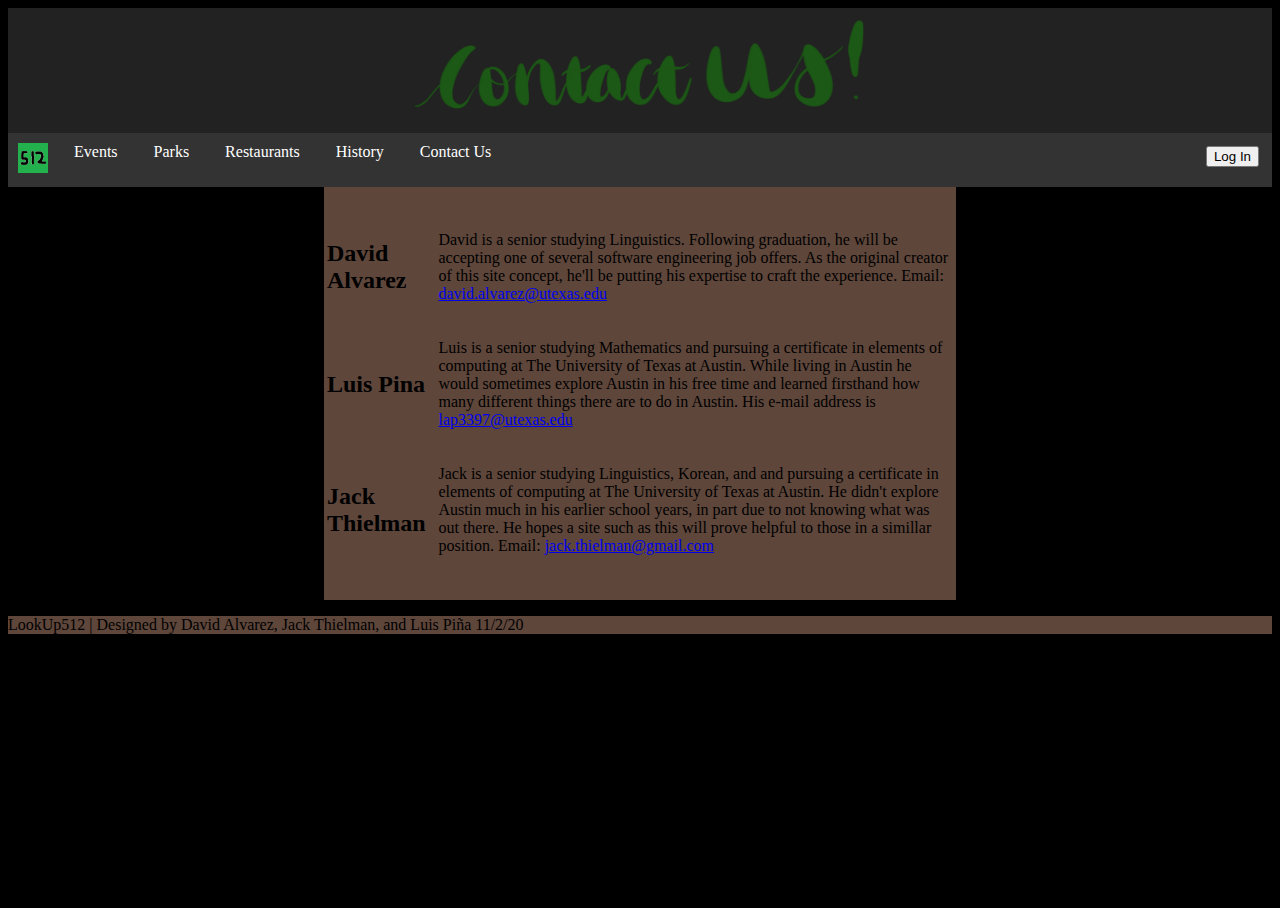
<file: ContactUs.html>
<!DOCTYPE html>

<html lang ="en">

<head>
	<title>Contact Us - LookUp512</title>
	<meta charset="UTF-8">
	<meta name="description" content="Events in Austin">
	<meta name="author" content="Luis Piña, David Alvarez, Jack Thielman">
	<link rel="stylesheet" type="text/css" href="LookUp512.css">
	<script src=""> </script>
</head>

<body>

	<div id="title">
		<img src="images/logos/ContactUs.png" alt="logo" width="450" height="200">
	</div>

	<div id="navBar">
		<ul>
			<div id="logoContainer" class="container">
				<a href="index.html"> <img id="logo" width="30" height="30" src="images\logos\logo.png" alt="Logo"> </a>
			</div>

			<li>
				<a href="Events.php">Events</a>
				<a href="Parks.html">Parks</a>
				<a href="Restaurants.html">Restaurants</a>
				<a href="History.html">History</a>
				<a href="ContactUs.html">Contact Us</a>
			</li>

			<div id="loginSearch">
				<table>
					<tr>
						<td id="loginContainer" class="container">
							<a href="login.php"> <input type="button" value="Log In"> </a>
						</td>
					</tr>
				</table>
			</div>
		</ul>
	</div>
	
	<div class="content">

		<table>
			<tr>
				<td> <div id="personDescription"><h2 id="personName">David Alvarez</h2></div> </td>
				<td> <p id="personBlurb">
							David is a senior studying Linguistics. Following graduation, he will be accepting one of several
							software engineering job offers. As the original creator of this site concept, he'll be putting his expertise
							to craft the experience. Email: <a href="mailto:david.alvarez@utexas.edu">david.alvarez@utexas.edu</a>
					</p>
				</td>
			</tr>

			<tr>
				<td> <div id="personDescription"> <h2 id="personName">Luis Pina</h2></div></td>
				<td> <p id="personBlurb">
							Luis is a senior studying Mathematics and pursuing a certificate in elements of computing at The University
							of Texas at Austin. While living in Austin he would sometimes explore Austin in his free
							time and learned firsthand how many different things there are to do in Austin. His e-mail address is
							<a href="mailto:lap3397@utexas.edu">lap3397@utexas.edu</a>
					</p>
				</td>
			</tr>

			<tr>
				<td> <div id="personDescription"><h2 id="personName">Jack Thielman</h2> </div> </td>
				<td> <p id="personBlurb">
						Jack is a senior studying Linguistics, Korean, and and pursuing a certificate in elements of computing at The University
						of Texas at Austin. He didn't explore Austin much in his earlier school years, in part due to not knowing what was out there.
						He hopes a site such as this will prove helpful to those in a simillar position. Email: <a href="mailto:jack.thielman@gmail.com">jack.thielman@gmail.com</a>
					 </p>
				</td>
			</tr>
		</table>
		
	</div>

	<footer id="signature">
		<p>
			LookUp512 | Designed by David Alvarez, Jack Thielman, and Luis Piña 11/2/20
		</p>
	</footer>

</body>
</html>
</file>
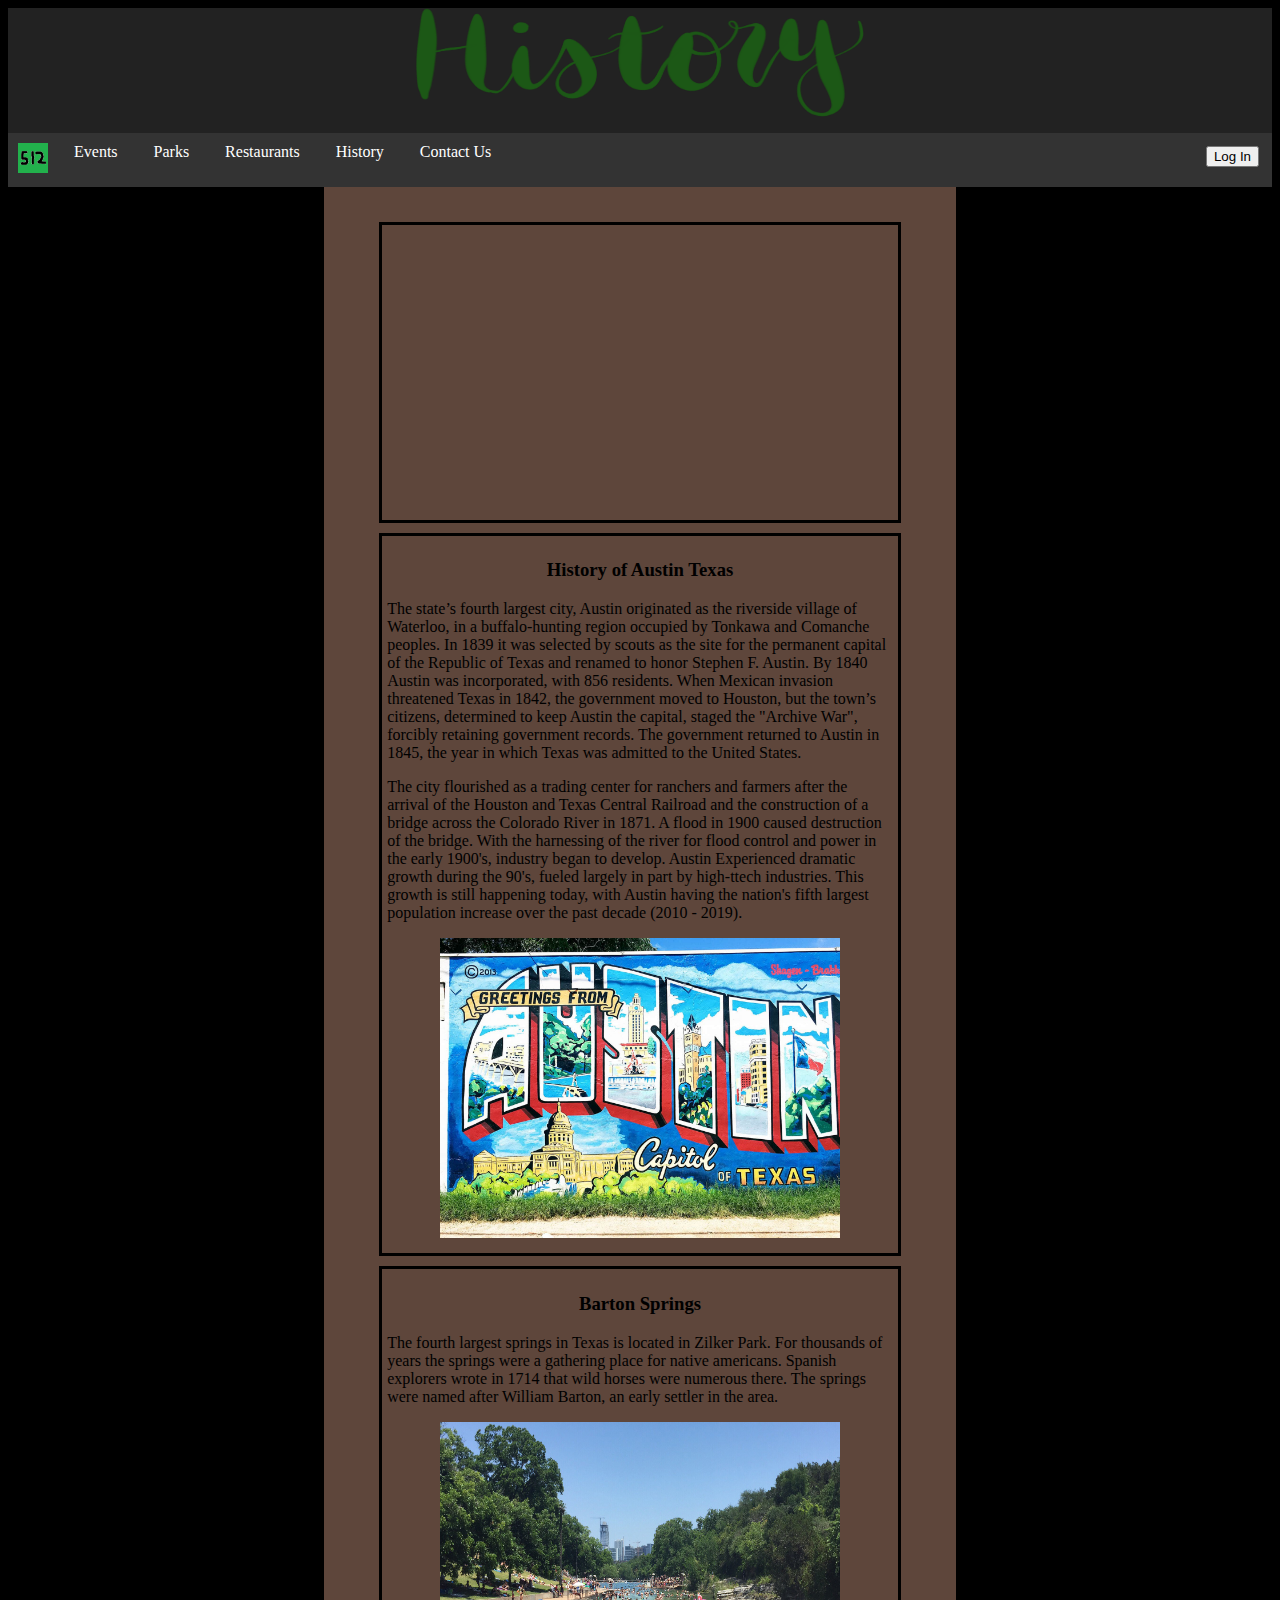
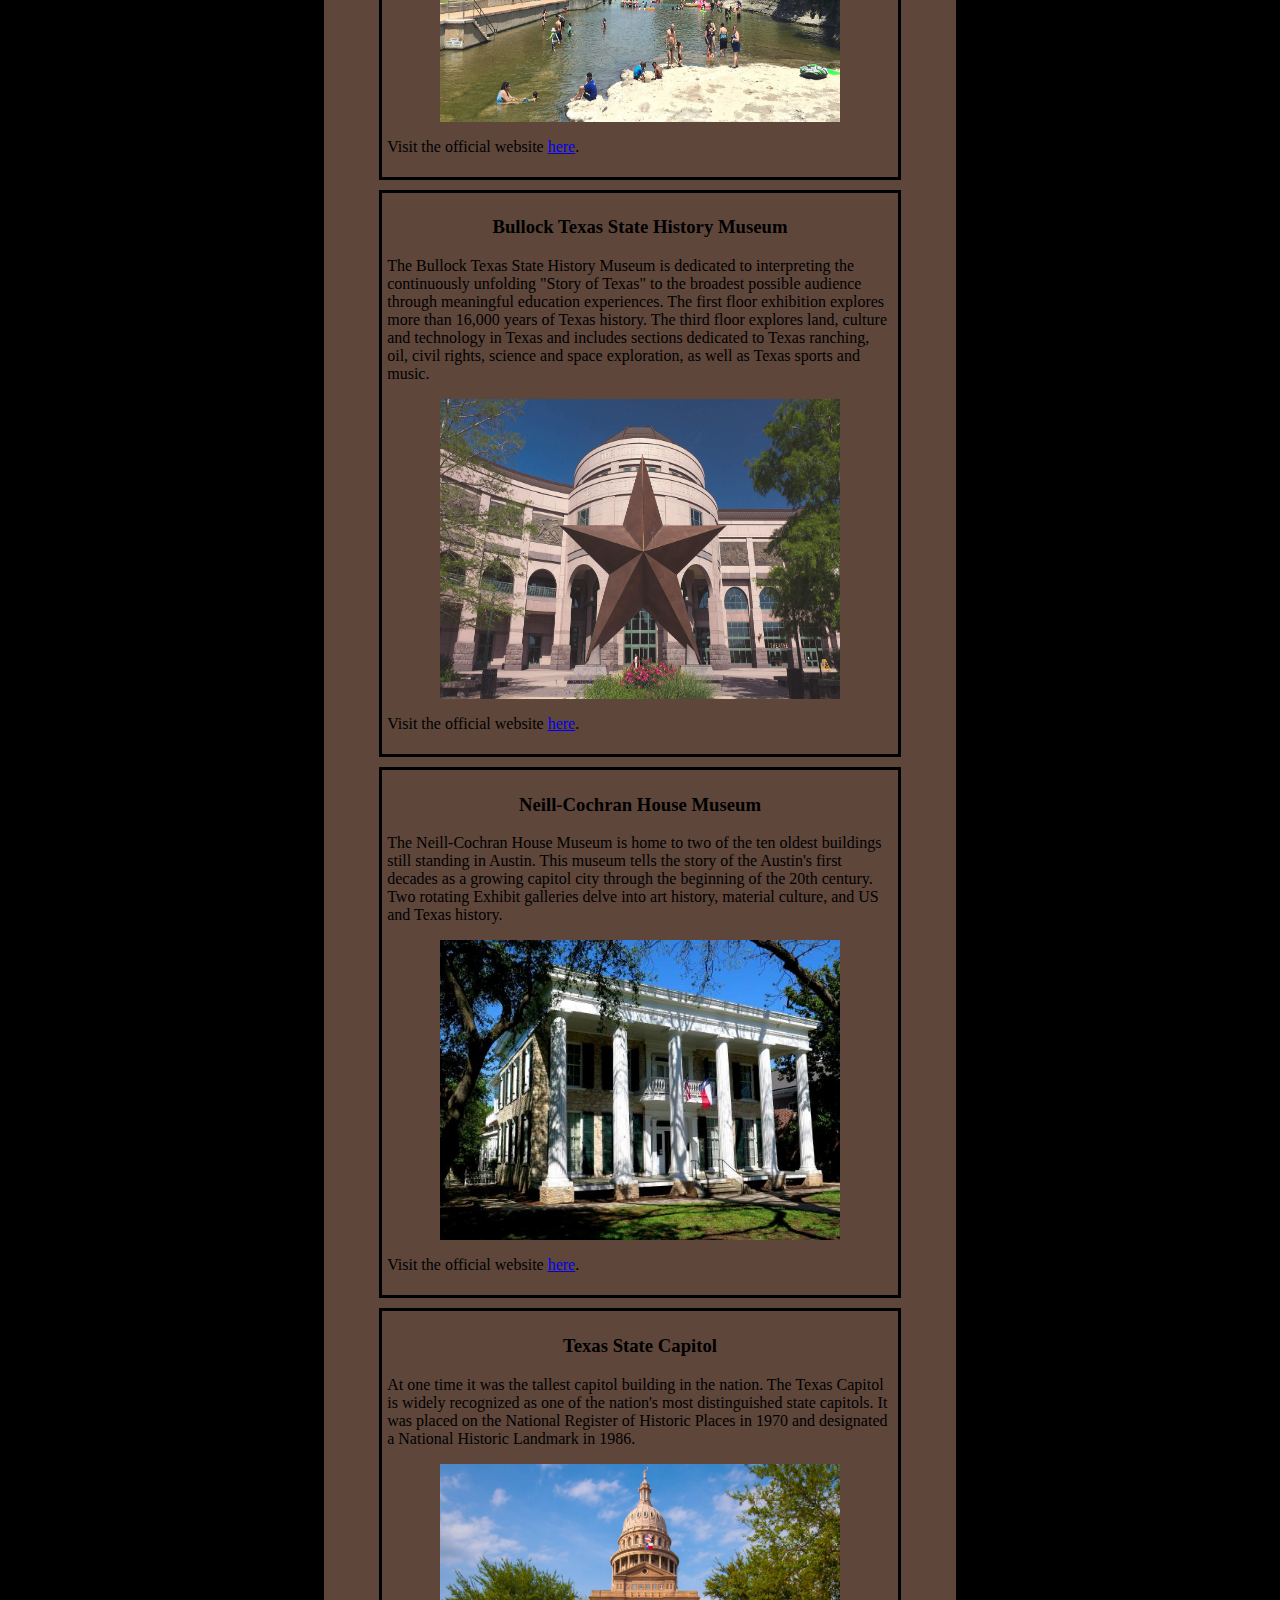
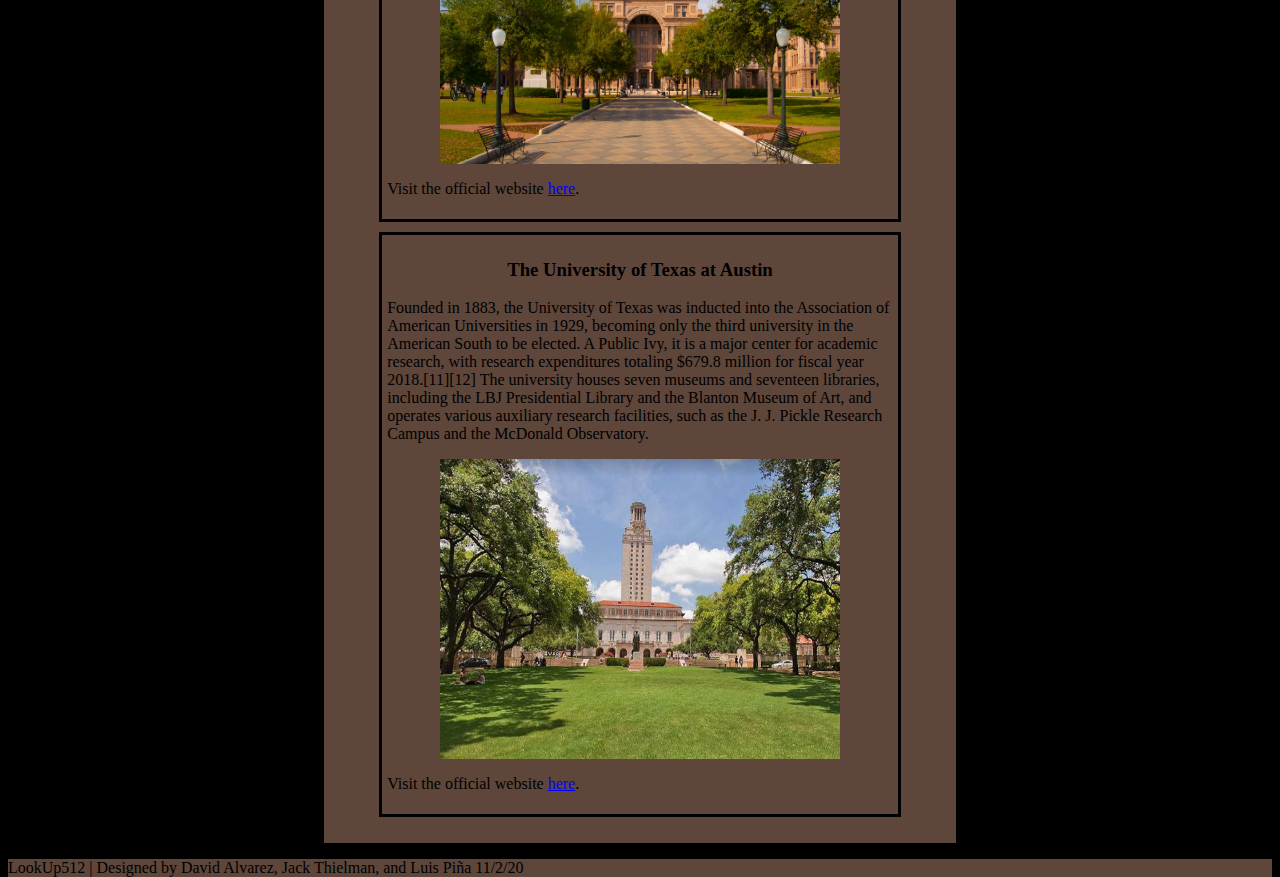
<file: History.html>
<!DOCTYPE html>

<html lang ="en">

<head>
	<title>History - LookUp512</title>
	<meta charset="UTF-8">
	<meta name="description" content="Events in Austin">
	<meta name="author" content="Luis Piña, David Alvarez, Jack Thielman">
	<link rel="stylesheet" type="text/css" href="LookUp512.css">
	<script src=""> </script>
</head>

<body>

	<div id="title">
		<img src="images/logos/History.png" alt="logo" width="450" height="200">
	</div>

	<div id="navBar">
		<ul>
			<div id="logoContainer" class="container">
				<a href="index.html"> <img id="logo" width="30" height="30" src="images\logos\logo.png" alt="Logo"> </a>
			</div>

			<li>
				<a href="Events.php">Events</a>
				<a href="Parks.html">Parks</a>
				<a href="Restaurants.html">Restaurants</a>
				<a href="History.html">History</a>
				<a href="ContactUs.html">Contact Us</a>
			</li>

			<div id="loginSearch">
				<table>
					<tr>
						<td id="loginContainer" class="container">
							<a href="login.php"> <input type="button" value="Log In"> </a>
						</td>
					</tr>
				</table>
			</div>
		</ul>
	</div>

	<div class="content">
		<div class="events">
			<div style="text-align: center;" class="video-container">
				<iframe width="560" height="315" src="https://www.youtube.com/embed/Rz6fq0_QsbY" frameborder="0" allow="accelerometer; autoplay; clipboard-write; encrypted-media; gyroscope; picture-in-picture" class="responsive-iframe" allowfullscreen></iframe>
			</div>
		</div>
	
		<div class="events">
			<h3 class="eventHeader" >History of Austin Texas</h3>
			<p>
				The state’s fourth largest city, Austin originated as the riverside village of Waterloo, in 
				a buffalo-hunting region occupied by Tonkawa and Comanche peoples. In 1839 it was selected by 
				scouts as the site for the permanent capital of the Republic of Texas and renamed to honor 
				Stephen F. Austin. By 1840 Austin was incorporated, with 856 residents. When Mexican invasion 
				threatened Texas in 1842, the government moved to Houston, but the town’s 
				citizens, determined to keep Austin the capital, staged the "Archive War", forcibly 
				retaining government records. The government returned to Austin in 1845, the year in which Texas 
				was admitted to the United States.
			</p>
			<p>
				The city flourished as a trading center for ranchers and farmers after the arrival of the Houston and Texas
				Central Railroad and the construction of a bridge across the Colorado River in 1871. A flood in 1900 caused destruction
				of the bridge. With the harnessing of the river for flood control and power in the early 1900's, industry began to develop.
				Austin Experienced dramatic growth during the 90's, fueled largely in part by high-ttech industries. This growth is still
				happening today, with Austin having the nation's fifth largest population increase over the past decade (2010 - 2019).
			</p>
			<img class="eventImg" src="images/greetingsAustin.jpg" alt="Greetings from Austin" width="400" height="300">
		</div>

		<div class="events">
			<h3 class="eventHeader" >Barton Springs</h3>
			<p>
				The fourth largest springs in Texas is located in Zilker Park. For thousands of years the springs were
				a gathering place for native americans. Spanish explorers wrote in 1714 that wild horses were numerous there.
				The springs were named after William Barton, an early settler in the area.
			</p>
			<img class="eventImg" src="images/bartonSprings.jpg" alt="Barton Springs" width="400" height="300">
			<p> Visit the official website <a href="https://www.austintexas.org/listings/barton-springs-pool/4687/">here</a>. </p>
		</div>

		<div class="events">
			<h3 class="eventHeader" >Bullock Texas State History Museum</h3>
			<p>
				The Bullock Texas State History Museum is dedicated to interpreting the continuously unfolding "Story of Texas"
				to the broadest possible audience through meaningful education experiences. The first floor exhibition explores
				more than 16,000 years of Texas history. The third floor explores land, culture and technology in Texas and includes 
				sections dedicated to Texas ranching, oil, civil rights, science and space exploration, as well as Texas sports and music.
			</p>
			<img class="eventImg" src="images/bullock.jpg" alt="Bullock History Museum" width="400" height="300">
			<p> Visit the official website <a href="https://www.thestoryoftexas.com/">here</a>. </p>
		</div>

		<div class="events">
			<h3 class="eventHeader" >Neill-Cochran House Museum</h3>
			<p>
				The Neill-Cochran House Museum is home to two of the ten oldest buildings still standing in Austin. This museum
				tells the story of the Austin's first decades as a growing capitol city through the beginning of the 20th century.
				Two rotating Exhibit  galleries delve into art history, material culture, and US and Texas history.
			</p>
			<img class="eventImg" src="images/neillCochranMuseum.jpg" alt="Neill-Cochran Museum" width="400" height="300">
			<p> Visit the official website <a href="https://www.nchmuseum.org/">here</a>. </p>
		</div>

		<div class="events">
			<h3 class="eventHeader" >Texas State Capitol</h3>
			<p>
				At one time it was the tallest capitol building in the nation. The Texas Capitol is widely recognized as one of the 
				nation's most distinguished state capitols. It was placed on the National Register of Historic Places in 1970 and 
				designated a National Historic Landmark in 1986.
			</p>
			<img class="eventImg" src="images/Capitol.jpg" alt="Texas Capitol" width="400" height="300">
			<p> Visit the official website <a href="https://tspb.texas.gov/prop/tc/tc/capitol.html">here</a>. </p>
		</div>

		<div class="events">
			<h3 class="eventHeader" >The University of Texas at Austin</h3>
			<p>
				Founded in 1883, the University of Texas was inducted into the Association of American Universities in 1929, becoming 
				only the third university in the American South to be elected. A Public Ivy, it is a major center for academic research, with 
				research expenditures totaling $679.8 million for fiscal year 2018.[11][12] The university houses seven museums and 
				seventeen libraries, including the LBJ Presidential Library and the Blanton Museum of Art, and operates various 
				auxiliary research facilities, such as the J. J. Pickle Research Campus and the McDonald Observatory.
			</p>
			<img class="eventImg" src="images/UTAustin.jpg" alt="UT Austin" width="400" height="300">
			<p> Visit the official website <a href="https://www.utexas.edu/">here</a>. </p>
		</div>

	</div>
	
	

	<footer id="signature">
		<p>
			LookUp512 | Designed by David Alvarez, Jack Thielman, and Luis Piña 11/2/20
		</p>
	</footer>
</body>
</html>
</file>
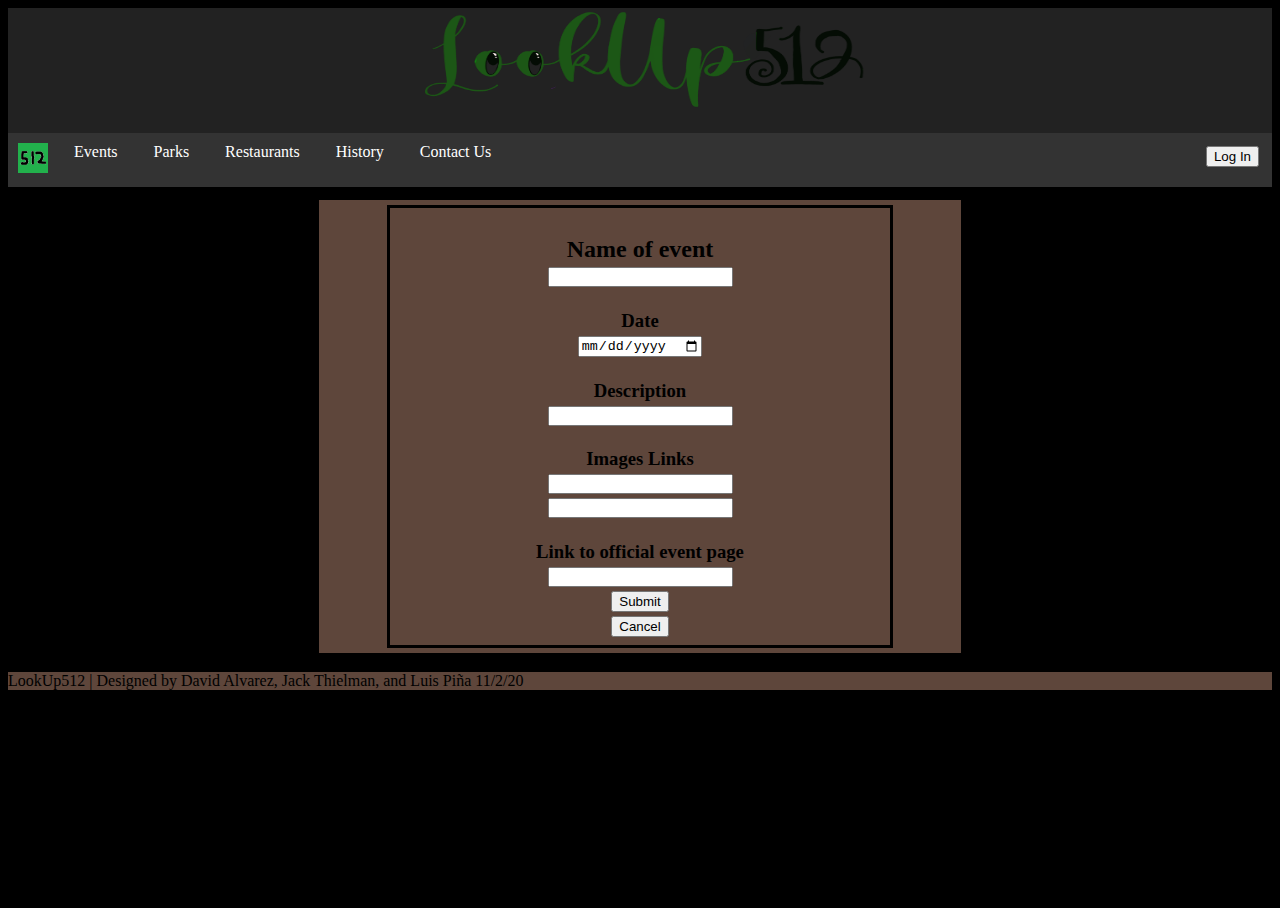
<file: newEvent.html>
<!DOCTYPE html>

<html lang ="en">

<head>
	<title>LookUp512</title>
	<meta charset="UTF-8">
	<meta name="description" content="Events in Austin">
	<meta name="author" content="Luis Piña, David Alvarez, Jack Thielman">
	<link rel="stylesheet" type="text/css" href="LookUp512.css">
	<script src="https://ajax.googleapis.com/ajax/libs/jquery/3.3.1/jquery.min.js"></script>
	<script src="newEvent.js"></script>
</head>

<body>

	<div id="title">
		<img src="images/logos/logo2.png" alt="logo" width="450" height="200">
	</div>

	<div id="navBar">
		<ul>
			<div id="logoContainer" class="container">
				<a href="index.html"> <img id="logo" width="30" height="30" src="images\logos\logo.png" alt="Logo"> </a>
			</div>

			<li>
				<a href="Events.php">Events</a>
				<a href="Parks.html">Parks</a>
				<a href="Restaurants.html">Restaurants</a>
				<a href="History.html">History</a>
				<a href="index.html">Contact Us</a>
			</li>

			<div id="loginSearch">
				<table>
					<tr>
						<td id="loginContainer" class="container">
							<a href="login.php"> <input type="button" value="Log In"> </a>
						</td>
					</tr>
				</table>
			</div>
		</ul>
	</div>

  	<form id="eventForm" method="post">
	  	<table class="events">
			<tr><td><h2>Name of event</h2></td></tr>
			<tr><td><input type="text" name="nameEvent" required></td></tr>
			<tr><td><h3>Date</h3></td></tr>
			<tr><td><input type="date" name="dateEvent"></td></tr>
			<tr><td><h3>Description</h3></td></tr>
			<tr><td><input type="text" name="descEvent"></td></tr>
			<tr><td><h3>Images Links</h3></td></tr>
			<tr><td><input type="text" name="imgLink1"></td></tr>
			<tr><td><input type="text" name="imgLink2"></td></tr>
			<tr><td><h3>Link to official event page</h3></td></tr>
			<tr><td><input type="text" name="linkEvent"></td></tr>
			<tr><td><button id="submit" name="submit" >Submit</button></td></tr>
			<tr><td><button id="cancel" name="cancel" >Cancel</button></td></tr>
	  	</table>
	</form>

	<footer id="signature">
		<p>
			LookUp512 | Designed by David Alvarez, Jack Thielman, and Luis Piña 11/2/20
		</p>
	</footer>
</body>
</html>
</file>
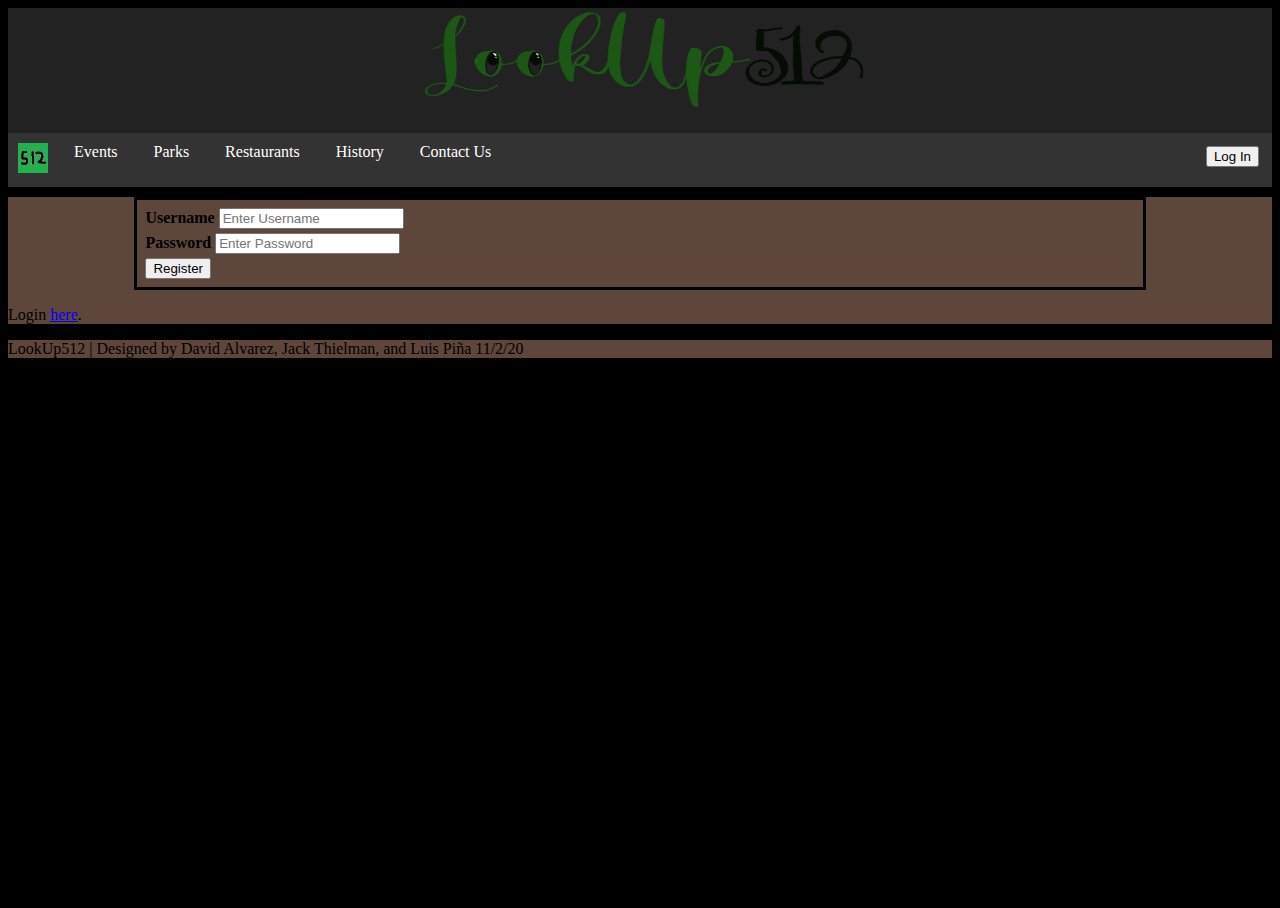
<file: register.html>
<!DOCTYPE html>

<html lang ="en">

<head>
	<title>LookUp512</title>
	<meta charset="UTF-8">
	<meta name="description" content="Events in Austin">
	<meta name="author" content="Luis Piña, David Alvarez, Jack Thielman">
	<link rel="stylesheet" type="text/css" href="LookUp512.css">
	<script src="https://ajax.googleapis.com/ajax/libs/jquery/3.3.1/jquery.min.js"></script>
	<script src="register.js"></script>
</head>

<body>

	<div id="title">
		<img src="images/logos/logo2.png" alt="logo" width="450" height="200">
	</div>

	<div id="navBar">
		<ul>
			<div id="logoContainer" class="container">
				<a href="index.html"> <img id="logo" width="30" height="30" src="images\logos\logo.png" alt="Logo"> </a>
			</div>

			<li>
				<a href="Events.php">Events</a>
				<a href="Parks.html">Parks</a>
				<a href="Restaurants.html">Restaurants</a>
				<a href="History.html">History</a>
				<a href="ContactUs.html">Contact Us</a>
			</li>

			<div id="loginSearch">
				<table>
					<tr>
						<td id="loginContainer" class="container">
							<a href="login.php"> <input type="button" value="Log In"> </a>
						</td>
					</tr>
				</table>
			</div>
		</ul>
	</div>
	
	</div>

  	<form id="registerForm" method="post">

	  	<table class="events">
			<tr>
				<td>
				<label for="username"><b>Username</b></label>
				<input id="username" type="text" placeholder="Enter Username" name="username" minlength="5" maxlength="10" required>
				</td>
			</tr>
			
			<tr>
				<td>
				<label for="password"><b>Password</b></label>
				<input id="password" type="password" placeholder="Enter Password" name="password" minlength="6" maxlength="16" required>
				</td>
			</tr>
			
			<tr>
				<td> <button class="butts" type="submit">Register</button> </td>
			</tr>
	  	</table>
		<p>Login <a href="login.php">here</a>.</p>
	</form>

	<footer id="signature">
		<p>
			LookUp512 | Designed by David Alvarez, Jack Thielman, and Luis Piña 11/2/20
		</p>
	</footer>
</body>
</html>
</file>
<file: LookUp512.css>
body{
  background-color: black;
}
#title{
  display: block;
  margin-left: auto;
  margin-right: auto;
  width: 100%;
  background-color: #222;
  height: 125px;
}
#title img{
  height: 110px;
}
.content{
  background-color: rgba(94, 70, 59, 1);
  width:50%;
  margin: auto;
  padding-top: 2%;
  padding-bottom: 2%;
}
html, body {
  height: 100%;
}
li{
	display: inline;
}
ul{
  list-style-type: none;
  margin: 0;
  padding: 10px;
  overflow: hidden;
  background-color: #333;
}
li a{
  color: white;
  text-align: center;
  padding: 14px 16px;
  text-decoration: none;
}
li a:hover{
  background-color: #111;
}
#loginSearch{
	float: right;
}
#logoContainer{
	float: left;
  color: white;
  padding-right: 10px;
}
#title{
	font-size: 24px;
	text-align: center;
}
#contact {
  margin-top: 30px;
  margin-left: 25%;
  margin-right: 25%;
  text-align: center;
  border: 1px solid black;
}
#contact td {
  border: 1px solid black;
}
#carousel{
	text-align: center;
}
#caro-img{
	margin-left: right;
	width: 50em;
	height: 25em;
}
.events{
  margin-left: auto;
  margin-right: auto;
  margin-top: 10px;
  padding: 5px;
  width: 80%;
  border: 3px solid black;
}
#about {
  text-align: center;
}
#map{
  width: 80%;
  height: 65%;
  margin: 10px auto 10px auto;
  border: 3px solid black;
}
#sectionList{
  width: 80%;
}
#section{
  width: 70%;
  float: left;
}
#sectionInfoTitle{
  font-weight: bold;
}
#sectionImage{
  height: 225px;
  float: right;
}
#sectionName{
  font-size: 24pt;
  font-weight: bold;
}
.eventHeader {
  text-align: center;
}
.eventImg {
  display: block;
  margin-left: auto;
  margin-right: auto;
  margin-bottom: 10px;
}
.butts {
 
}

#eventForm {
  margin-left: auto;
  margin-right: auto;
  margin-top: 10px;
  padding: 5px;
  text-align: center;
  width: 50%;
  border: 3px solid black;
  background-color: rgba(94, 70, 59, 1);
}

#eventForm table {
  margin: auto;
}

#eventForm table tr td input {
  padding-top: 0px;
  margin-top: 0px;
}

#eventForm table tr td h2 {
  padding-bottom: 0px;
  margin-bottom: 0px;
}

#eventForm table tr td h3 {
  padding-bottom: 0px;
  margin-bottom: 0px;
}

#registerForm{
  background-color: rgba(94, 70, 59, 1);
}

.video-container {
  position: relative;
  overflow: hidden;
  width: 100%;
  padding-top: 56.25%; /* 16:9 Aspect Ratio (divide 9 by 16 = 0.5625) */
}

/* Then style the iframe to fit in the container div with full height and width */
.responsive-iframe {
  position: absolute;
  top: 0;
  left: 0;
  bottom: 0;
  right: 0;
  width: 100%;
  height: 100%;
}

#signature p{
  background-color: rgba(94, 70, 59, 1);
}
</file>
